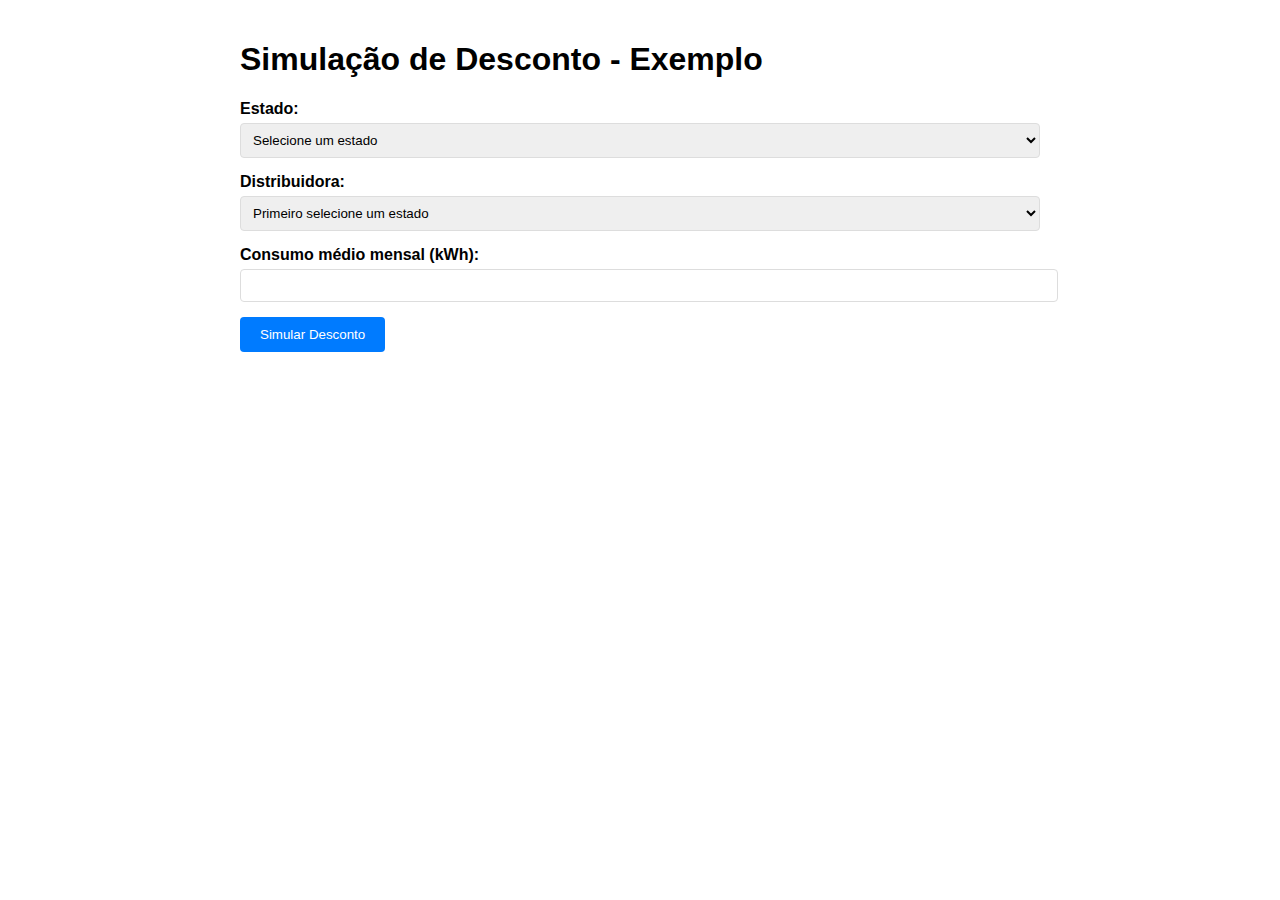
<file: exemplo_uso_simulacao.html>
<!DOCTYPE html>
<html lang="pt-BR">
<head>
    <meta charset="UTF-8">
    <meta name="viewport" content="width=device-width, initial-scale=1.0">
    <title>Exemplo - Simulação de Desconto</title>
    <style>
        body {
            font-family: Arial, sans-serif;
            max-width: 800px;
            margin: 0 auto;
            padding: 20px;
        }
        .form-group {
            margin-bottom: 15px;
        }
        label {
            display: block;
            margin-bottom: 5px;
            font-weight: bold;
        }
        select, input {
            width: 100%;
            padding: 8px;
            border: 1px solid #ddd;
            border-radius: 4px;
        }
        button {
            background-color: #007bff;
            color: white;
            padding: 10px 20px;
            border: none;
            border-radius: 4px;
            cursor: pointer;
        }
        button:hover {
            background-color: #0056b3;
        }
        .resultado {
            margin-top: 20px;
            padding: 15px;
            border-radius: 4px;
        }
        .sucesso {
            background-color: #d4edda;
            border: 1px solid #c3e6cb;
            color: #155724;
        }
        .erro {
            background-color: #f8d7da;
            border: 1px solid #f5c6cb;
            color: #721c24;
        }
    </style>
</head>
<body>
    <h1>Simulação de Desconto - Exemplo</h1>
    
    <form id="simulacaoForm">
        <div class="form-group">
            <label for="estado">Estado:</label>
            <select id="estado" required>
                <option value="">Selecione um estado</option>
            </select>
        </div>
        
        <div class="form-group">
            <label for="distribuidora">Distribuidora:</label>
            <select id="distribuidora" required>
                <option value="">Primeiro selecione um estado</option>
            </select>
        </div>
        
        <div class="form-group">
            <label for="consumo">Consumo médio mensal (kWh):</label>
            <input type="number" id="consumo" min="100" max="10000" required>
        </div>
        
        <button type="submit">Simular Desconto</button>
    </form>
    
    <div id="resultado"></div>
    
    <script src="static/simulacao-manager.js"></script>
    <script>
        let simuladorManager;
        
        // Inicializar simulador
        async function inicializar() {
            try {
                simuladorManager = new SimulacaoManager();
                await simuladorManager.inicializar();
                
                // Carregar estados
                const estados = simuladorManager.obterEstados();
                const estadoSelect = document.getElementById('estado');
                
                estados.forEach(estado => {
                    const option = document.createElement('option');
                    option.value = estado.id;
                    option.textContent = estado.nome;
                    estadoSelect.appendChild(option);
                });
                
                console.log('Simulador inicializado com sucesso!');
            } catch (error) {
                console.error('Erro ao inicializar:', error);
                mostrarResultado('Erro ao carregar o sistema. Tente novamente.', false);
            }
        }
        
        // Carregar distribuidoras por estado
        document.getElementById('estado').addEventListener('change', function() {
            const estadoId = parseInt(this.value);
            const distribuidoraSelect = document.getElementById('distribuidora');
            
            // Limpar distribuidoras
            distribuidoraSelect.innerHTML = '<option value="">Selecione uma distribuidora</option>';
            
            if (estadoId) {
                const distribuidoras = simuladorManager.obterDistribuidorasPorEstado(estadoId);
                
                distribuidoras.forEach(dist => {
                    const option = document.createElement('option');
                    option.value = dist.id;
                    option.textContent = dist.nome;
                    distribuidoraSelect.appendChild(option);
                });
            }
        });
        
        // Processar simulação
        document.getElementById('simulacaoForm').addEventListener('submit', async function(e) {
            e.preventDefault();
            
            const distribuidoraId = parseInt(document.getElementById('distribuidora').value);
            const consumo = parseFloat(document.getElementById('consumo').value);
            
            if (!distribuidoraId || !consumo) {
                mostrarResultado('Por favor, preencha todos os campos.', false);
                return;
            }
            
            try {
                const resultado = await simuladorManager.simular(distribuidoraId, consumo);
                
                if (resultado.elegivel) {
                    const html = `
                        <h3>✅ ${resultado.mensagem}</h3>
                        <p><strong>Distribuidora:</strong> ${resultado.distribuidora}</p>
                        <p><strong>Consumo informado:</strong> ${resultado.consumo} kWh</p>
                        <p><strong>Faixa de consumo:</strong> ${resultado.faixa_consumo.consumo_min} - ${resultado.faixa_consumo.consumo_max || '∞'} kWh</p>
                        <p><strong>Tipo de bônus:</strong> ${resultado.tipo_bonus.nome}</p>
                        <p><strong>Desconto aplicável:</strong> ${resultado.desconto_percentual}%</p>
                        ${resultado.observacoes ? `<p><strong>Observações:</strong> ${resultado.observacoes}</p>` : ''}
                        <p><em>${resultado.aviso_valores || ''}</em></p>
                    `;
                    mostrarResultado(html, true);
                } else {
                    mostrarResultado(`❌ ${resultado.motivo}`, false);
                }
            } catch (error) {
                console.error('Erro na simulação:', error);
                mostrarResultado('Erro interno. Tente novamente.', false);
            }
        });
        
        function mostrarResultado(html, sucesso) {
            const div = document.getElementById('resultado');
            div.innerHTML = html;
            div.className = `resultado ${sucesso ? 'sucesso' : 'erro'}`;
        }
        
        // Inicializar quando a página carregar
        window.addEventListener('load', inicializar);
    </script>
</body>
</html>
</file>
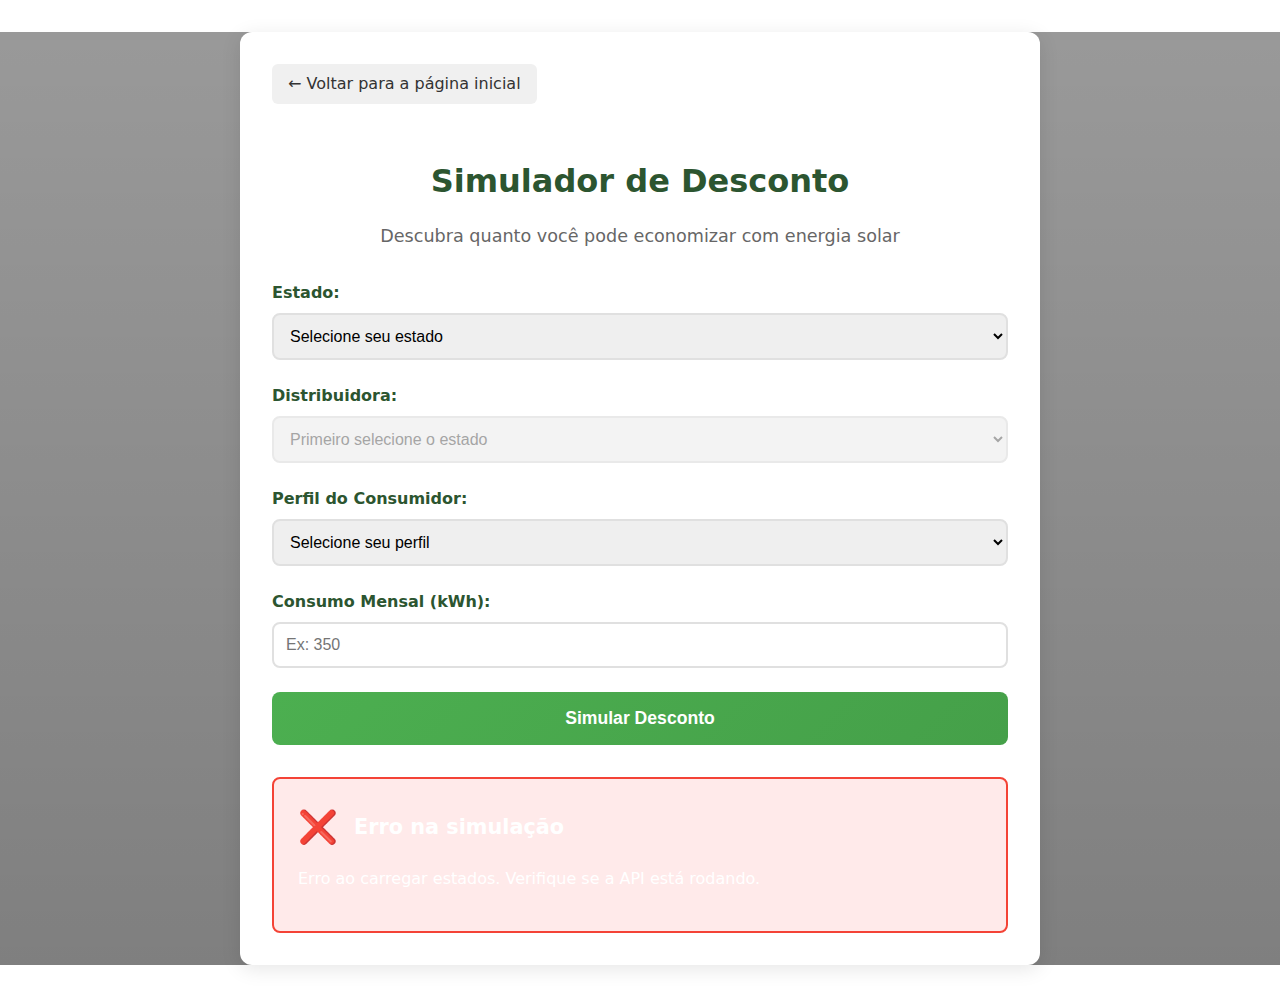
<file: simulador.html>
<!DOCTYPE html>
<html lang="pt-BR">
<head>
    <meta charset="UTF-8">
    <meta name="viewport" content="width=device-width, initial-scale=1.0">
    <title>Simulador de Desconto - Sinergia</title>
    <link rel="stylesheet" href="static/style.css">
    <style>
        /* Estilos específicos para o simulador */
        .simulador-container {
            max-width: 800px;
            margin: 2rem auto;
            padding: 2rem;
            background: white;
            border-radius: 12px;
            box-shadow: 0 4px 20px rgba(0,0,0,0.1);
        }
        
        .simulador-header {
            text-align: center;
            margin-bottom: 2rem;
        }
        
        .simulador-header h1 {
            color: #2c5530;
            margin-bottom: 0.5rem;
        }
        
        .simulador-header p {
            color: #666;
            font-size: 1.1rem;
        }
        
        .form-group {
            margin-bottom: 1.5rem;
        }
        
        .form-group label {
            display: block;
            margin-bottom: 0.5rem;
            font-weight: 600;
            color: #2c5530;
        }
        
        .form-group select,
        .form-group input {
            width: 100%;
            padding: 0.75rem;
            border: 2px solid #e0e0e0;
            border-radius: 8px;
            font-size: 1rem;
            transition: border-color 0.3s;
        }
        
        .form-group select:focus,
        .form-group input:focus {
            outline: none;
            border-color: #4CAF50;
        }
        
        .btn-simular {
            width: 100%;
            padding: 1rem;
            background: linear-gradient(135deg, #4CAF50, #45a049);
            color: white;
            border: none;
            border-radius: 8px;
            font-size: 1.1rem;
            font-weight: 600;
            cursor: pointer;
            transition: transform 0.2s, box-shadow 0.2s;
        }
        
        .btn-simular:hover {
            transform: translateY(-2px);
            box-shadow: 0 6px 20px rgba(76, 175, 80, 0.3);
        }
        
        .btn-simular:disabled {
            background: #ccc;
            cursor: not-allowed;
            transform: none;
            box-shadow: none;
        }
        
        .resultado {
            margin-top: 2rem;
            padding: 1.5rem;
            border-radius: 8px;
            display: none;
        }
        
        .resultado.sucesso {
            background: #e8f5e8;
            border: 2px solid #4CAF50;
        }
        
        .resultado.erro {
            background: #ffeaea;
            border: 2px solid #f44336;
        }
        
        .resultado.inelegivel {
            background: #fff3cd;
            border: 2px solid #ffc107;
        }
        
        .resultado-header {
            display: flex;
            align-items: center;
            margin-bottom: 1rem;
        }
        
        .resultado-icon {
            font-size: 2rem;
            margin-right: 1rem;
        }
        
        .resultado-title {
            font-size: 1.3rem;
            font-weight: 600;
            margin: 0;
        }
        
        .resultado-detalhes {
            display: grid;
            grid-template-columns: repeat(auto-fit, minmax(200px, 1fr));
            gap: 1rem;
            margin-top: 1rem;
        }
        
        .detalhe-item {
            text-align: center;
            padding: 1rem;
            background: rgba(255,255,255,0.7);
            border-radius: 6px;
        }
        
        .detalhe-valor {
            font-size: 1.5rem;
            font-weight: 700;
            color: #2c5530;
        }
        
        .detalhe-label {
            font-size: 0.9rem;
            color: #666;
            margin-top: 0.25rem;
        }
        
        .loading {
            text-align: center;
            padding: 2rem;
            display: none;
        }
        
        .loading-spinner {
            border: 4px solid #f3f3f3;
            border-top: 4px solid #4CAF50;
            border-radius: 50%;
            width: 40px;
            height: 40px;
            animation: spin 1s linear infinite;
            margin: 0 auto 1rem;
        }
        
        @keyframes spin {
            0% { transform: rotate(0deg); }
            100% { transform: rotate(360deg); }
        }
        
        .voltar-btn {
            display: inline-block;
            margin-bottom: 2rem;
            padding: 0.5rem 1rem;
            background: #f0f0f0;
            color: #333;
            text-decoration: none;
            border-radius: 6px;
            transition: background 0.3s;
        }
        
        .voltar-btn:hover {
            background: #e0e0e0;
        }
    </style>
</head>
<body>
    <div class="simulador-container">
        <a href="index.html" class="voltar-btn">← Voltar para a página inicial</a>
        
        <div class="simulador-header">
            <h1>Simulador de Desconto</h1>
            <p>Descubra quanto você pode economizar com energia solar</p>
        </div>
        
        <form id="simuladorForm">
            <div class="form-group">
                <label for="estado">Estado:</label>
                <select id="estado" name="estado" required>
                    <option value="">Selecione seu estado</option>
                </select>
            </div>
            
            <div class="form-group">
                <label for="distribuidora">Distribuidora:</label>
                <select id="distribuidora" name="distribuidora" required disabled>
                    <option value="">Primeiro selecione o estado</option>
                </select>
            </div>
            
            <div class="form-group">
                <label for="perfil">Perfil do Consumidor:</label>
                <select id="perfil" name="perfil" required>
                    <option value="">Selecione seu perfil</option>
                    <option value="residencial">Residencial</option>
                    <option value="comercial">Comercial</option>
                    <option value="industrial">Industrial</option>
                </select>
            </div>
            
            <div class="form-group">
                <label for="consumo">Consumo Mensal (kWh):</label>
                <input type="number" id="consumo" name="consumo" min="1" step="1" placeholder="Ex: 350" required>
            </div>
            
            <button type="submit" class="btn-simular" id="btnSimular">
                Simular Desconto
            </button>
        </form>
        
        <div class="loading" id="loading">
            <div class="loading-spinner"></div>
            <p>Calculando sua simulação...</p>
        </div>
        
        <div class="resultado" id="resultado">
            <!-- Resultado será inserido aqui via JavaScript -->
        </div>
    </div>
    
    <script>
        const API_BASE = 'http://localhost:5000/api';
        
        // Elementos do DOM
        const estadoSelect = document.getElementById('estado');
        const distribuidoraSelect = document.getElementById('distribuidora');
        const form = document.getElementById('simuladorForm');
        const loading = document.getElementById('loading');
        const resultado = document.getElementById('resultado');
        const btnSimular = document.getElementById('btnSimular');
        
        // Carregar estados ao inicializar
        document.addEventListener('DOMContentLoaded', carregarEstados);
        
        // Event listeners
        estadoSelect.addEventListener('change', carregarDistribuidoras);
        form.addEventListener('submit', simularDesconto);
        
        async function carregarEstados() {
            try {
                const response = await fetch(`${API_BASE}/estados`);
                const data = await response.json();
                
                if (data.success) {
                    estadoSelect.innerHTML = '<option value="">Selecione seu estado</option>';
                    data.data.forEach(estado => {
                        const option = document.createElement('option');
                        option.value = estado.id;
                        option.textContent = `${estado.nome} (${estado.sigla})`;
                        estadoSelect.appendChild(option);
                    });
                } else {
                    console.error('Erro ao carregar estados:', data.error);
                }
            } catch (error) {
                console.error('Erro na requisição:', error);
                mostrarErro('Erro ao carregar estados. Verifique se a API está rodando.');
            }
        }
        
        async function carregarDistribuidoras() {
            const estadoId = estadoSelect.value;
            
            if (!estadoId) {
                distribuidoraSelect.innerHTML = '<option value="">Primeiro selecione o estado</option>';
                distribuidoraSelect.disabled = true;
                return;
            }
            
            try {
                distribuidoraSelect.innerHTML = '<option value="">Carregando...</option>';
                distribuidoraSelect.disabled = true;
                
                const response = await fetch(`${API_BASE}/distribuidoras/${estadoId}`);
                const data = await response.json();
                
                if (data.success) {
                    distribuidoraSelect.innerHTML = '<option value="">Selecione a distribuidora</option>';
                    data.data.forEach(dist => {
                        const option = document.createElement('option');
                        option.value = dist.id;
                        option.textContent = dist.nome;
                        distribuidoraSelect.appendChild(option);
                    });
                    distribuidoraSelect.disabled = false;
                } else {
                    distribuidoraSelect.innerHTML = '<option value="">Erro ao carregar</option>';
                    console.error('Erro ao carregar distribuidoras:', data.error);
                }
            } catch (error) {
                distribuidoraSelect.innerHTML = '<option value="">Erro ao carregar</option>';
                console.error('Erro na requisição:', error);
            }
        }
        
        async function simularDesconto(event) {
            event.preventDefault();
            
            const formData = new FormData(form);
            const dados = {
                estado_id: parseInt(formData.get('estado')),
                distribuidor_id: parseInt(formData.get('distribuidora')),
                perfil_consumidor: formData.get('perfil'),
                kwh_consumido: parseFloat(formData.get('consumo'))
            };
            
            // Mostrar loading
            loading.style.display = 'block';
            resultado.style.display = 'none';
            btnSimular.disabled = true;
            
            try {
                const response = await fetch(`${API_BASE}/simular`, {
                    method: 'POST',
                    headers: {
                        'Content-Type': 'application/json'
                    },
                    body: JSON.stringify(dados)
                });
                
                const data = await response.json();
                
                if (data.success) {
                    mostrarResultado(data.data);
                } else {
                    mostrarErro(data.error);
                }
            } catch (error) {
                console.error('Erro na simulação:', error);
                mostrarErro('Erro ao processar simulação. Tente novamente.');
            } finally {
                loading.style.display = 'none';
                btnSimular.disabled = false;
            }
        }
        
        function mostrarResultado(dados) {
            let html = '';
            
            if (dados.elegivel) {
                resultado.className = 'resultado sucesso';
                html = `
                    <div class="resultado-header">
                        <div class="resultado-icon">✅</div>
                        <h3 class="resultado-title">Parabéns! Você é elegível para desconto</h3>
                    </div>
                    <div class="resultado-detalhes">
                        <div class="detalhe-item">
                            <div class="detalhe-valor">${dados.desconto_percentual}%</div>
                            <div class="detalhe-label">Desconto</div>
                        </div>
                        <div class="detalhe-item">
                            <div class="detalhe-valor">R$ ${dados.economia_mensal}</div>
                            <div class="detalhe-label">Economia Mensal</div>
                        </div>
                        <div class="detalhe-item">
                            <div class="detalhe-valor">R$ ${dados.economia_anual}</div>
                            <div class="detalhe-label">Economia Anual</div>
                        </div>
                        <div class="detalhe-item">
                            <div class="detalhe-valor">R$ ${dados.valor_final}</div>
                            <div class="detalhe-label">Valor Final da Conta</div>
                        </div>
                    </div>
                    <p style="margin-top: 1rem; text-align: center; color: #666;">
                        <strong>Distribuidora:</strong> ${dados.distribuidora} | 
                        <strong>Perfil:</strong> ${dados.perfil} | 
                        <strong>Consumo:</strong> ${dados.consumo_kwh} kWh
                    </p>
                `;
            } else {
                resultado.className = 'resultado inelegivel';
                html = `
                    <div class="resultado-header">
                        <div class="resultado-icon">⚠️</div>
                        <h3 class="resultado-title">Não elegível para desconto</h3>
                    </div>
                    <p><strong>Motivo:</strong> ${dados.motivo}</p>
                `;
            }
            
            resultado.innerHTML = html;
            resultado.style.display = 'block';
        }
        
        function mostrarErro(mensagem) {
            resultado.className = 'resultado erro';
            resultado.innerHTML = `
                <div class="resultado-header">
                    <div class="resultado-icon">❌</div>
                    <h3 class="resultado-title">Erro na simulação</h3>
                </div>
                <p>${mensagem}</p>
            `;
            resultado.style.display = 'block';
        }
    </script>
</body>
</html>
</file>
<file: static/style.css>
/* ===============================
   Estilos Globais - Sistema de Design
   =============================== */

* {
  box-sizing: border-box;
}

:root {
  /* Paleta de cores */
  --brand-bg: #0b1f2a;
  --brand-ink: #0b1f2a;
  --brand-primary: #22c55e;   /* verde */
  --brand-primary-ink: #0b1f2a;
  --brand-secondary: #0ea5e9; /* azul */
  --ink: #0f172a;
  --ink-soft: #475569;
  --muted: #e2e8f0;
  --surface: #ffffff;
  --surface-alt: #f8fafc;
  --focus: #94a3b8;
  
  /* Efeitos e interações */
  --ring: rgba(34, 197, 94, 0.35);
  --shadow: 0 10px 30px rgba(2, 8, 23, 0.08);
  --shadow-lg: 0 20px 40px rgba(2, 8, 23, 0.12);
  
  /* Espaçamento e layout */
  --space-xs: 4px;
  --space-sm: 8px;
  --space-md: 16px;
  --space-lg: 24px;
  --space-xl: 32px;
  --space-2xl: 48px;
  
  /* Bordas e raios */
  --radius-sm: 6px;
  --radius-md: 8px;
  --radius-lg: 12px;
  --radius-xl: 16px;
  --radius-full: 9999px;
  
  /* Tipografia */
  --font-size-xs: 0.75rem;
  --font-size-sm: 0.875rem;
  --font-size-md: 1rem;
  --font-size-lg: 1.125rem;
  --font-size-xl: 1.25rem;
  --font-size-2xl: 1.5rem;
  --font-size-3xl: 1.875rem;
  --font-size-4xl: 2.25rem;
}

body {
  color: var(--color-white, #ffffff);
  background-image: url('https://images.unsplash.com/photo-1511497584788-876760111969?ixlib=rb-4.0.3&ixid=M3wxMjA3fDB8MHxwaG90by1wYWdlfHx8fGVufDB8fHx8fA%3D%3D&auto=format&fit=crop&w=1932&q=80');
  background-size: cover;
  background-position: center;
  background-attachment: fixed;
  position: relative;
  font-family: system-ui, -apple-system, BlinkMacSystemFont, 'Segoe UI', Roboto, Oxygen, Ubuntu, Cantarell, 'Open Sans', 'Helvetica Neue', sans-serif;
  line-height: 1.5;
  margin: 0;
  padding: 0;
}

body::before {
  content: "";
  position: absolute;
  top: 0;
  left: 0;
  width: 100%;
  height: 100%;
  background: linear-gradient(rgba(0, 0, 0, 0.4), rgba(0, 0, 0, 0.5));
  z-index: -1;
}

/* Header */
.site-header {
  background: var(--surface);
  border-bottom: 1px solid var(--muted);
  padding: 16px 0;
}
.site-header .header-wrap {
  display: flex;
  align-items: center;
  justify-content: space-between;
  gap: 16px;
}
.site-header .brand img { display: block; }
.header-actions {
  display: flex;
  align-items: center;
  gap: 12px;
}
.btn-link {
  color: var(--ink);
  text-decoration: none;
  font-weight: 500;
}
.btn-link:hover {
  color: var(--brand-primary);
}
.btn-outline {
  background: transparent;
  border: 1px solid var(--brand-primary);
  color: var(--brand-primary);
}
.btn-outline:hover {
  background: var(--brand-primary);
  color: var(--brand-primary-ink);
}

/* Utilitários */
.container {
  width: min(1120px, 92vw);
  margin: 0 auto;
}
.sr-only {
  position: absolute; width: 1px; height: 1px; padding: 0; margin: -1px;
  overflow: hidden; clip: rect(0, 0, 0, 0); border: 0;
}

/* Classes de espaçamento */
.mt-0 { margin-top: 0; }
.mt-xs { margin-top: var(--space-xs); }
.mt-sm { margin-top: var(--space-sm); }
.mt-md { margin-top: var(--space-md); }
.mt-lg { margin-top: var(--space-lg); }
.mt-xl { margin-top: var(--space-xl); }

.mb-0 { margin-bottom: 0; }
.mb-xs { margin-bottom: var(--space-xs); }
.mb-sm { margin-bottom: var(--space-sm); }
.mb-md { margin-bottom: var(--space-md); }
.mb-lg { margin-bottom: var(--space-lg); }
.mb-xl { margin-bottom: var(--space-xl); }

.mx-auto { margin-left: auto; margin-right: auto; }

/* Classes de alinhamento */
.text-center { text-align: center; }
.text-left { text-align: left; }
.text-right { text-align: right; }

/* Classes de display */
.d-flex { display: flex; }
.flex-column { flex-direction: column; }
.items-center { align-items: center; }
.justify-center { justify-content: center; }
.justify-between { justify-content: space-between; }
.gap-sm { gap: var(--space-sm); }
.gap-md { gap: var(--space-md); }
.gap-lg { gap: var(--space-lg); }

/* Classes de visibilidade */
.hidden { display: none; }
.visible { display: block; }

/* ===============================
   Botões e Controles
   =============================== */

.btn {
  display: inline-flex; 
  align-items: center; 
  justify-content: center;
  padding: 10px 16px; 
  border-radius: var(--radius-md); 
  border: 0;
  font-weight: 600; 
  text-decoration: none; 
  cursor: pointer;
  transition: transform .06s ease, box-shadow .2s ease, background-color .2s ease;
}

.btn:focus-visible {
  outline: none;
  box-shadow: 0 0 0 3px var(--ring);
}

.btn-primary {
  background: var(--brand-primary);
  color: #0b1f2a;
  box-shadow: var(--shadow);
  font-weight: 700;
  text-shadow: 0 1px 0 rgba(255, 255, 255, 0.2);
}

.btn-primary:hover { 
  transform: translateY(-2px); 
  box-shadow: 0 12px 34px rgba(34, 197, 94, .5); 
  background-color: #2dd36f;
}

.btn-block:hover {
  transform: translateY(-2px);
  box-shadow: 0 8px 20px rgba(34, 197, 94, 0.6);
  background: linear-gradient(to right, #2dd36f, #22c55e);
}

.btn-primary:active {
  transform: translateY(0);
}

.btn-lg { 
  padding: 14px 20px; 
  font-size: 1.05rem; 
}

.btn-sm {
  padding: 6px 12px;
  font-size: 0.875rem;
}

/* Botão com ícone */
.btn-icon {
  display: inline-flex;
  align-items: center;
  gap: 8px;
}

.btn-icon-only {
  width: 40px;
  height: 40px;
  padding: 0;
  justify-content: center;
  align-items: center;
}

/* Hero Section */
.hero {
  padding: 120px 0 80px;
  position: relative;
  min-height: 80vh;
  display: flex;
  align-items: center;
  overflow: hidden;
  /* background-image: url('https://www.igreenenergy.com.br/wp-content/uploads/2023/11/bg-hero-igreen.png'); */
  background-size: cover;
  background-position: center;
}

.video-background {
  position: absolute;
  top: 0;
  left: 0;
  width: 100%;
  height: 100%;
  z-index: 0;
}

.video-background video {
  width: 100%;
  height: 100%;
  object-fit: cover;
}

.hero::before {
  content: '';
  position: absolute;
  top: 0;
  left: 0;
  right: 0;
  bottom: 0;
  background: linear-gradient(to bottom, rgba(11, 31, 42, 0.6), rgba(11, 31, 42, 0.8));
  z-index: 1;
}

.hero-grid {
  display: grid;
  grid-template-columns: 1fr 1fr;
  gap: 40px;
  align-items: center;
  position: relative;
  z-index: 2;
}

.hero-copy {
  max-width: 540px;
}

.eyebrow {
  display: inline-block;
  font-size: 0.875rem;
  font-weight: 600;
  color: var(--brand-primary);
  margin-bottom: 16px;
  text-transform: uppercase;
  letter-spacing: 0.05em;
}

.hero h1 {
  font-size: clamp(2rem, 3vw + 1rem, 3rem);
  line-height: 1.2;
  margin: 0 0 16px;
  color: #ffffff;
  text-shadow: 0 2px 4px rgba(0, 0, 0, 0.3);
}

.hero h1 .highlight {
  color: var(--brand-primary);
  font-weight: 700;
}

.hero .subtitle {
  font-size: 1.25rem;
  color: #e0e0e0;
  margin: 0 0 24px;
  text-shadow: 0 1px 2px rgba(0, 0, 0, 0.3);
}

.benefits {
  list-style: none;
  padding: 0;
  margin: 24px 0;
}

.benefits li {
  position: relative;
  padding-left: 28px;
  margin-bottom: 12px;
  color: #ffffff;
  text-shadow: 0 1px 2px rgba(0, 0, 0, 0.3);
}

.benefits li::before {
  content: "✓";
  position: absolute;
  left: 0;
  color: var(--brand-primary);
  font-weight: bold;
}

.cta-group {
  display: flex;
  gap: 12px;
  margin: 32px 0 16px;
  flex-wrap: wrap;
}

.btn-secondary {
  background: rgba(14, 165, 233, 0.2);
  border: 1px solid var(--brand-secondary);
  color: #ffffff;
  border-radius: var(--radius-full);
  text-shadow: 0 1px 2px rgba(0, 0, 0, 0.3);
}

.btn-secondary:hover {
  background: var(--brand-secondary);
  color: white;
  transform: translateY(-2px);
}

.microcopy {
  font-size: 0.875rem;
  color: rgba(255, 255, 255, 0.8);
  margin: 8px 0 24px;
  text-shadow: 0 1px 2px rgba(0, 0, 0, 0.3);
}

.trust-badges {
  display: flex;
  gap: 16px;
  flex-wrap: wrap;
  margin-top: 24px;
}

/* Hero Form */
.hero-form {
  max-width: 400px;
  justify-self: end;
}
.card {
  background: rgba(22, 44, 57, 0.7);
  backdrop-filter: blur(10px);
  border-radius: 16px;
  box-shadow: var(--shadow);
  padding: 24px;
  border: 1px solid rgba(76, 175, 80, 0.3);
  box-sizing: border-box;
}

#leadForm {
  width: 100%;
  padding: 0;
  margin: 0;
}

/* Estilos para resultados da simulação */
.loading-msg, .result-msg, .error-msg {
  margin-top: 1rem;
  padding: 1rem;
  border-radius: 8px;
  text-align: center;
}

.loading-msg {
  background-color: #f0f9ff;
  border: 1px solid #0ea5e9;
  color: #0369a1;
}

.result-msg {
  background-color: #f0fdf4;
  border: 1px solid #22c55e;
}

.error-msg {
  background-color: #fef2f2;
  border: 1px solid #ef4444;
  color: #dc2626;
}

.resultado-positivo {
  color: #166534;
}

.resultado-negativo {
  color: #dc2626;
}

.detalhes-economia {
  text-align: left;
  margin-top: 1rem;
  padding: 1rem;
  background-color: #f8fafc;
  border-radius: 6px;
}

.detalhes-economia p {
  margin: 0.5rem 0;
  font-size: 0.9rem;
}

.contato-info {
  margin-top: 20px;
  padding: 15px;
  background: rgba(255,255,255,0.1);
  border-radius: 8px;
  border-left: 4px solid #2196F3;
}

.contato-info p {
  margin: 8px 0;
  color: #fff;
}

.contato-info em {
  color: #B3E5FC;
  font-style: italic;
  display: block;
  margin-top: 10px;
  text-align: center;
}

.result-msg h3 {
  margin: 0 0 1rem 0;
  color: #166534;
}

.result-msg .btn {
  margin-top: 1rem;
}
.card h2 {
  margin: 0 0 8px;
  font-size: 1.5rem;
  color: #ffffff;
  text-shadow: 0 1px 2px rgba(0, 0, 0, 0.2);
}
.form-sub {
  color: #e0e0e0;
  margin: 0 0 24px;
  font-size: 0.9375rem;
}
.field {
  margin-bottom: 10px;
}

/* Removida a limitação de largura máxima para que os campos utilizem todo o espaço disponível */
.field label {
  display: block;
  margin-bottom: 6px;
  font-weight: 500;
  font-size: 0.8125rem;
  color: #ffffff;
}
.field input[type="text"],
.field input[type="tel"],
.field select {
  width: 100%;
  padding: 8px 12px;
  border: 1px solid rgba(255, 255, 255, 0.4);
  border-radius: 8px;
  background: rgba(255, 255, 255, 0.15);
  color: #ffffff;
  font-size: 0.75rem;
  box-shadow: inset 0 1px 3px rgba(0, 0, 0, 0.2);
  height: 44px;
  font-weight: 500;
  box-sizing: border-box;
}
.field input::placeholder {
  color: rgba(255, 255, 255, 0.7);
  font-weight: 400;
  font-size: 0.75rem;
}
.field input:focus,
.field select:focus {
  border-color: var(--brand-primary);
  box-shadow: 0 0 0 4px var(--ring);
  outline: none;
}
.choices {
  display: flex;
  gap: 16px;
}
.choice {
  display: flex;
  align-items: center;
  gap: 8px;
  font-weight: 500;
  background: rgba(34, 197, 94, 0.15);
  padding: 8px 16px;
  border-radius: 30px;
  transition: all 0.3s ease;
  color: #ffffff;
  text-shadow: 0 1px 1px rgba(0, 0, 0, 0.2);
  box-shadow: 0 1px 3px rgba(0, 0, 0, 0.1);
  border: 1px solid rgba(34, 197, 94, 0.3);
}
.choice:hover {
  background: rgba(34, 197, 94, 0.25);
  transform: translateY(-1px);
}
.choice input {
  accent-color: var(--brand-primary);
  width: 20px;
  height: 20px;
  cursor: pointer;
}
.checkbox {
  display: flex;
  align-items: flex-start;
  gap: 8px;
  font-weight: 500;
  font-size: 0.8125rem;
  line-height: 1.4;
  color: #ffffff;
  text-shadow: 0 1px 1px rgba(0, 0, 0, 0.3);
  background: rgba(255, 255, 255, 0.1);
  padding: 8px 12px;
  border-radius: 8px;
  margin-top: 5px;
}
.checkbox input {
  margin-top: 3px;
  accent-color: var(--brand-primary);
  width: 20px;
  height: 20px;
  cursor: pointer;
}

.checkbox span {
  color: #ffffff !important;
  font-weight: 600;
  text-shadow: 0 1px 2px rgba(0, 0, 0, 0.5);
}
.btn-block {
  width: 100%;
  margin: 24px 0 8px;
  padding: 16px;
  font-size: 1.1rem;
  letter-spacing: 1px;
  text-transform: uppercase;
  font-weight: 700;
  box-shadow: 0 6px 15px rgba(34, 197, 94, 0.4);
  border-radius: 10px;
  background: linear-gradient(to right, #22c55e, #16a34a);
  border: none;
  transition: all 0.3s ease;
}
.privacy-hint {
  text-align: center;
  font-size: 0.75rem;
  color: #ffffff !important;
  margin: 8px 0 0;
  text-shadow: 0 1px 2px rgba(0, 0, 0, 0.5);
  background: rgba(255, 255, 255, 0.05);
  padding: 5px 8px;
  border-radius: 20px;
  display: inline-block;
  width: auto;
  margin-left: auto;
  margin-right: auto;
  font-weight: 600;
}
.success-msg {
  background: rgba(76, 175, 80, 0.3);
  color: #ffffff;
  padding: 12px;
  border-radius: 8px;
  margin-top: 16px;
  text-align: center;
  font-weight: 500;
  border: 1px solid rgba(76, 175, 80, 0.5);
}

/* Formulários */
.field {
  margin-bottom: 16px;
}

.field label {
  display: block;
  margin-bottom: 8px;
  font-weight: 600;
  color: #ffffff;
  text-shadow: 0 1px 2px rgba(0, 0, 0, 0.3);
  font-size: 1rem;
  letter-spacing: 0.5px;
  text-transform: uppercase;
}

.field input,
.field select,
.field textarea {
  width: 100%;
  padding: 12px 16px;
  border: 1px solid var(--muted);
  border-radius: 8px;
  font-size: 1rem;
  color: var(--ink);
  background: var(--surface);
  transition: border-color 0.2s, box-shadow 0.2s;
}

.field input:focus,
.field select:focus,
.field textarea:focus {
  outline: none;
  border-color: var(--brand-primary);
  box-shadow: 0 0 0 3px var(--ring);
}

.field-consent {
  margin-bottom: 20px;
}

.checkbox {
  display: flex;
  align-items: flex-start;
  gap: 8px;
  cursor: pointer;
}

.checkbox input {
  margin-top: 3px;
}

.checkbox span {
  font-size: 0.9rem;
  color: var(--ink-soft);
}

.choices {
  display: flex;
  gap: 16px;
}

.choice {
  display: flex;
  align-items: center;
  gap: 6px;
  cursor: pointer;
}

fieldset.field {
  border: none;
  padding: 0;
  margin: 0 0 16px;
}

fieldset.field legend {
  display: block;
  margin-bottom: 6px;
  font-weight: 500;
  color: var(--ink);
  font-size: 0.9rem;
}

.btn-block {
  width: 100%;
  justify-content: center;
}

.privacy-hint {
  text-align: center;
  font-size: 0.8rem;
  color: var(--ink-soft);
  margin-top: 8px;
}

.success-msg {
  background: #ecfdf5;
  color: #065f46;
  padding: 12px;
  border-radius: 8px;
  text-align: center;
  margin-top: 16px;
}

/* ===============================
   Componentes de Busca e Filtros
   =============================== */

/* Busca FAQ */
.faq-search {
  position: relative;
  display: flex;
  align-items: center;
  margin: 8px 0 24px;
  max-width: 600px;
  margin-left: auto;
  margin-right: auto;
}

.faq-search::before {
  content: "";
  position: absolute;
  left: 16px;
  top: 50%;
  transform: translateY(-50%);
  width: 20px;
  height: 20px;
  background-image: url("data:image/svg+xml,%3Csvg xmlns='http://www.w3.org/2000/svg' fill='none' viewBox='0 0 24 24' stroke='%23666666' stroke-width='2'%3E%3Cpath stroke-linecap='round' stroke-linejoin='round' d='M21 21l-6-6m2-5a7 7 0 11-14 0 7 7 0 0114 0z' /%3E%3C/svg%3E");
  background-repeat: no-repeat;
  background-position: center;
  background-size: contain;
  opacity: 0.7;
  z-index: 1;
}

.faq-search input[type="search"] {
  width: 100%;
  padding: 14px 42px 14px 44px;
  border: 1px solid var(--muted);
  border-radius: var(--radius-full);
  background: var(--surface);
  color: var(--ink);
  outline: none;
  box-shadow: 0 4px 20px rgba(0, 0, 0, 0.05);
  font-size: var(--font-size-md);
  transition: all 0.3s ease;
}

.faq-search input[type="search"]:focus {
  border-color: var(--brand-primary);
  box-shadow: 0 0 0 4px var(--ring);
}

.faq-search input[type="search"]::placeholder {
  color: var(--ink-soft);
  opacity: 0.7;
}

.faq-search #clearSearch {
  position: absolute;
  right: 10px;
  background: transparent;
  border: 0;
  font-size: 22px;
  color: var(--ink-soft);
  cursor: pointer;
  line-height: 1;
  display: flex;
  align-items: center;
  justify-content: center;
  width: 30px;
  height: 30px;
  border-radius: 50%;
  transition: all 0.3s ease;
  z-index: 2;
}

.faq-search .clear-btn {
  opacity: 0.7;
  transform: scale(0.9);
}

.faq-search #clearSearch:hover { 
  color: var(--ink);
  background-color: var(--muted);
  transform: scale(1.1);
  opacity: 1;
}

.faq-search #clearSearch:focus {
  outline: none;
  box-shadow: 0 0 0 3px var(--ring);
}

/* Categorias */
.faq-categories {
  display: flex;
  gap: 10px;
  flex-wrap: wrap;
  margin: 12px 0 20px;
  justify-content: center;
}

.faq-categories a,
.category-btn {
  display: inline-flex; 
  align-items: center;
  padding: 10px 16px;
  background: var(--surface);
  border: 1px solid var(--muted);
  border-radius: var(--radius-full);
  text-decoration: none;
  color: var(--ink);
  font-weight: 500;
  transition: all 0.3s ease;
  box-shadow: 0 2px 6px rgba(0, 0, 0, 0.05);
}

.faq-categories a:hover,
.category-btn:hover {
  border-color: var(--brand-primary);
  box-shadow: 0 4px 12px rgba(34, 197, 94, 0.2);
  transform: translateY(-2px);
  background: rgba(34, 197, 94, 0.05);
}

.faq-categories a.active,
.category-btn.active {
  background: var(--brand-primary);
  color: white;
  border-color: var(--brand-primary);
  box-shadow: 0 4px 12px rgba(34, 197, 94, 0.3);
}

/* Seção FAQ */
.faq-section {
  padding: 40px 0;
  background: var(--surface-alt);
  position: relative;
}

.faq-section::before {
  content: "";
  position: absolute;
  top: 0;
  left: 0;
  right: 0;
  height: 4px;
  background: linear-gradient(to right, var(--brand-primary), var(--brand-secondary));
  opacity: 0.7;
}

.faq-sections.container {
  padding-top: 20px;
  padding-bottom: 60px;
}

.faq-section h2 {
  font-size: 2.2rem;
  margin: 0 0 20px;
  color: var(--brand-ink);
  text-align: center;
  position: relative;
  display: inline-block;
  padding-bottom: 10px;
}

.faq-section h2::after {
  content: "";
  position: absolute;
  bottom: 0;
  left: 50%;
  transform: translateX(-50%);
  width: 60px;
  height: 3px;
  background: var(--brand-primary);
  border-radius: 3px;
}

.faq-section .subtitle {
  text-align: center;
  color: var(--ink-soft);
  margin: 0 0 30px;
  max-width: 700px;
  margin-left: auto;
  margin-right: auto;
  font-size: 1.1rem;
  line-height: 1.6;
}
.faq-categories {
  display: flex;
  justify-content: center;
  gap: 8px;
  flex-wrap: wrap;
  margin: 0 0 20px;
}

/* ===============================
   Acordeões e Elementos Expansíveis
   =============================== */

.faq-item {
  border: 1px solid var(--muted);
  border-radius: var(--radius-lg);
  margin: 16px 0;
  box-shadow: var(--shadow);
  overflow: hidden;
  transition: all 0.3s ease;
  background: rgba(255, 255, 255, 0.95);
}

.faq-item:hover {
  box-shadow: var(--shadow-lg);
  border-color: var(--brand-primary);
  transform: translateY(-2px);
  background: #ffffff;
}

.faq-item[hidden] { display: none !important; }

.faq-item > summary {
  list-style: none;
  cursor: pointer;
  padding: 18px 46px 18px 20px;
  position: relative;
  color: var(--ink);
  font-weight: 600;
  user-select: none;
  font-size: 1.1rem;
  background: linear-gradient(to right, #f8fafc, #f1f5f9);
  border-left: 4px solid var(--brand-primary);
  transition: all 0.3s ease;
  letter-spacing: 0.2px;
}

/* Acessibilidade: foco visível */
.faq-item > summary:focus {
  outline: none;
}

.faq-item > summary:hover {
  color: var(--brand-primary);
}

.faq-item > summary:focus-visible {
  box-shadow: 0 0 0 3px var(--ring);
  border-radius: var(--radius-lg);
}

.faq-item > summary::-webkit-details-marker { display: none; }

.faq-item > summary::after {
  content: "";
  position: absolute;
  right: 16px; top: 50%;
  transform: translateY(-50%);
  transition: all 0.3s ease;
  color: var(--brand-primary);
  width: 24px;
  height: 24px;
  display: flex;
  align-items: center;
  justify-content: center;
  border-radius: 50%;
  background: rgba(34, 197, 94, 0.1);
  background-image: url("data:image/svg+xml,%3Csvg xmlns='http://www.w3.org/2000/svg' fill='none' viewBox='0 0 24 24' stroke='%2322c55e' stroke-width='2'%3E%3Cpath stroke-linecap='round' stroke-linejoin='round' d='M12 6v12m6-6H6' /%3E%3C/svg%3E");
  background-repeat: no-repeat;
  background-position: center;
  background-size: 16px;
}

.faq-item[open] > summary::after {
  transform: translateY(-50%) rotate(45deg);
  background: rgba(34, 197, 94, 0.2);
}

.faq-item[open] > summary {
  background: linear-gradient(to right, #f1f5f9, #e2e8f0);
  border-left: 4px solid var(--brand-secondary);
}

.faq-item .answer {
  padding: 20px 24px;
  color: var(--ink-soft);
  line-height: 1.5;
  font-size: 0.95rem;
  background: linear-gradient(to bottom, rgba(34, 197, 94, 0.02), rgba(255, 255, 255, 0));
  border-top: 1px solid rgba(34, 197, 94, 0.1);
  position: relative;
}

.faq-item .answer::before {
  content: "";
  position: absolute;
  left: 0;
  top: 0;
  bottom: 0;
  width: 4px;
  background: linear-gradient(to bottom, var(--brand-secondary), transparent);
  opacity: 0.3;
}

.faq-item .answer p { margin: 4px 0; }
.faq-item .answer ul { padding-left: 20px; margin: 4px 0; list-style-type: disc; }
.faq-item .answer li { margin: 2px 0; }

/* Formatação para listas com traços no FAQ */
.faq-item .answer { white-space: pre-line; }
.faq-item .answer ul.dash { list-style-type: none; padding-left: 5px; margin: 8px 0; }
.faq-item .answer ul.dash.compact { margin: 2px 0; }
.faq-item .answer ul.dash li { margin: 4px 0; position: relative; padding-left: 18px; }
.faq-item .answer ul.dash.compact li { margin: 0; line-height: 1.2; }

.faq-item .answer ul.dash.extra-compact { margin: 0; }
.faq-item .answer ul.dash.extra-compact li { margin: 0; line-height: 1.1; padding-top: 0; padding-bottom: 0; }
.faq-item .answer ul.dash li:before { 
  content: "";
  position: absolute;
  left: 0;
  top: 8px;
  width: 8px;
  height: 2px;
  background-color: var(--brand-primary);
  border-radius: 2px;
}

/* Animação suave para o conteúdo (desativada para quem prefere movimento reduzido) */
@media (prefers-reduced-motion: no-preference) {
  .faq-item .answer {
    animation: fadeIn 0.4s ease-out;
  }
  
  .faq-item {
    transition: box-shadow 0.2s ease, border-color 0.2s ease, transform 0.2s ease;
  }
  
  @keyframes fadeIn {
    from { opacity: 0; transform: translateY(-8px); }
    to { opacity: 1; transform: translateY(0); }
  }
  
  @keyframes slideIn {
    from { opacity: 0; transform: translateX(-10px); }
    to { opacity: 1; transform: translateX(0); }
  }
  
  .faq-item .answer ul.dash li {
    animation: slideIn 0.3s ease-out forwards;
    animation-delay: calc(0.05s * var(--item-index, 0));
    opacity: 0;
  }
  
  .faq-item .answer p,
  .faq-item .answer ul {
    animation: slideInRight 0.5s ease-out forwards;
    opacity: 0;
  }
  
  .faq-item .answer p:nth-child(1) { animation-delay: 0.1s; }
  .faq-item .answer p:nth-child(2) { animation-delay: 0.2s; }
  .faq-item .answer ul { animation-delay: 0.3s; }
  
  .faq-search:focus-within {
    animation: pulse 1s ease-in-out;
  }
  
  .faq-item .answer ul.dash li:nth-child(1) { --item-index: 1; }
  .faq-item .answer ul.dash li:nth-child(2) { --item-index: 2; }
  .faq-item .answer ul.dash li:nth-child(3) { --item-index: 3; }
  .faq-item .answer ul.dash li:nth-child(4) { --item-index: 4; }
  .faq-item .answer ul.dash li:nth-child(5) { --item-index: 5; }
  .faq-item .answer ul.dash li:nth-child(6) { --item-index: 6; }
  .faq-item .answer ul.dash li:nth-child(7) { --item-index: 7; }
  .faq-item .answer ul.dash li:nth-child(8) { --item-index: 8; }
  .faq-item .answer ul.dash li:nth-child(9) { --item-index: 9; }
  .faq-item .answer ul.dash li:nth-child(10) { --item-index: 10; }
}

/* ===============================
   Elementos de Destaque e Feedback
   =============================== */

mark {
  background: #fff4a3;
  color: inherit;
  padding: 0 2px;
  border-radius: 4px;
  transition: background-color 0.2s ease;
}

/* Feedback visual para interações */
.highlight {
  animation: pulse 1.5s ease-in-out;
}

@keyframes pulse {
  0% { background-color: transparent; transform: scale(1); }
  50% { background-color: rgba(34, 197, 94, 0.15); transform: scale(1.05); }
  100% { background-color: transparent; transform: scale(1); }
}

@keyframes slideInRight {
  from { transform: translateX(20px); opacity: 0; }
  to { transform: translateX(0); opacity: 1; }
}

/* Mensagens de status */
.status-message {
  padding: 12px 16px;
  border-radius: var(--radius-md);
  margin: 16px 0;
  font-weight: 500;
}

.status-success {
  background-color: #ecfdf5;
  color: #065f46;
  border: 1px solid #a7f3d0;
}

.status-warning {
  background-color: #fffbeb;
  color: #92400e;
  border: 1px solid #fef3c7;
}

.status-error {
  background-color: #fef2f2;
  color: #b91c1c;
  border: 1px solid #fee2e2;
}

.status-info {
  background-color: #eff6ff;
  color: #1e40af;
  border: 1px solid #dbeafe;
}

/* ===============================
   Media Queries - Responsividade
   =============================== */

/* Desktop (padrão acima de 992px) */

/* Tablet Landscape (992px e abaixo) */
@media (max-width: 992px) {
  .hero-grid {
    grid-template-columns: 1fr;
    gap: 40px;
  }
  .hero-copy {
    max-width: 100%;
    text-align: center;
  }
  .benefits li {
    text-align: left;
  }
  .cta-group {
    justify-content: center;
  }
  .trust-badges {
    justify-content: center;
  }
  .hero-form {
    max-width: 500px;
    margin: 0 auto;
    justify-self: center;
  }
  
  /* Espaçamento entre seções de FAQ */
  .faq-sections section {
  margin-bottom: 40px;
  padding-bottom: 10px;
  position: relative;
}

  .faq-sections section h2 {
  font-size: 1.5rem;
  margin-bottom: 20px;
  color: var(--brand-primary);
  text-align: left;
  border-bottom: 2px solid var(--muted);
  padding-bottom: 10px;
  position: relative;
  letter-spacing: 0.5px;
  font-weight: 600;
}

.faq-sections section h2::after {
  content: "";
  position: absolute;
  bottom: -2px;
  left: 0;
  width: 80px;
  height: 3px;
  background: linear-gradient(to right, var(--brand-primary), var(--brand-secondary));
  border-radius: 3px;
}
  
  /* Ajustes para FAQ em tablet */
  .faq-section h2 {
    font-size: 1.75rem;
  }
  .faq-section .subtitle {
    max-width: 90%;
  }
}

/* Tablet Portrait (768px e abaixo) */
@media (max-width: 768px) {
  .hero {
    padding: 40px 0 60px;
  }
  .header-wrap {
    flex-direction: column;
    text-align: center;
  }
  .header-actions {
    margin-top: 12px;
  }
  .faq-categories {
    justify-content: center;
    gap: 8px;
    display: flex;
    flex-wrap: nowrap;
    overflow-x: auto;
    padding: 5px 0 15px 0;
    margin-bottom: 20px;
    -webkit-overflow-scrolling: touch;
    scrollbar-width: none; /* Firefox */
  }
  
  .faq-categories::-webkit-scrollbar {
    display: none; /* Chrome, Safari, Edge */
  }
  
  .faq-categories a,
  .category-btn {
    padding: 8px 14px;
    font-size: 0.9rem;
    flex: 0 0 auto;
    white-space: nowrap;
  }
  .choices {
    flex-direction: column;
    gap: 8px;
  }
  
  /* Ajustes adicionais para tablet portrait */
  .card {
    padding: 20px;
  }
  .btn-lg {
    padding: 12px 18px;
  }
  .faq-item > summary {
    padding: 12px 40px 12px 12px;
    font-size: 0.95rem;
  }
  
  .faq-item .answer {
    padding: 5px 20px 20px;
    font-size: 0.9rem;
  }
  
  .faq-search input[type="search"] {
    padding: 12px 40px 12px 45px;
    font-size: 0.95rem;
  }
  
  .section-title {
    font-size: 1.8rem;
  }
}

/* Mobile (576px e abaixo) */
@media (max-width: 576px) {
  .hero {
    padding: 32px 0 48px;
  }
  .hero h1 {
    font-size: clamp(1.5rem, 2vw + 1rem, 2rem);
  }
  .hero .subtitle {
    font-size: 1rem;
  }
  .benefits li {
    margin-bottom: 10px;
    padding-left: 24px;
  }
  .cta-group {
    flex-direction: column;
    width: 100%;
  }
  .cta-group .btn {
    width: 100%;
  }
  .card {
    padding: 16px;
  }
  .faq-section h2 {
    font-size: 1.5rem;
  }
  .faq-section .subtitle {
    font-size: 0.9rem;
    margin-bottom: 24px;
  }
  .faq-item > summary {
    font-size: 0.95rem;
    padding: 12px 36px 12px 12px;
  }
  .faq-item .answer {
    font-size: 0.9rem;
    padding: 0 12px 12px 12px;
  }
}

/* CTA final */
.faq-cta-final {
  text-align: center;
  margin-top: 50px;
  padding: 30px;
  background: linear-gradient(to right, rgba(34, 197, 94, 0.05), rgba(14, 165, 233, 0.05));
  border-radius: var(--radius-lg);
  box-shadow: 0 10px 30px rgba(0, 0, 0, 0.03);
}

.faq-cta-final .btn {
  transform: scale(1.05);
  transition: all 0.3s ease;
}

.faq-cta-final .btn:hover {
  transform: scale(1.1) translateY(-3px);
  box-shadow: 0 15px 30px rgba(34, 197, 94, 0.3);
}

.faq-cta-final .helper {
  color: var(--ink-soft);
  margin-top: 12px;
  font-size: 0.95rem;
  font-weight: 500;
}

/* Por que existimos */
.why-section {
  padding: 80px 0;
  text-align: center;
  background-color: var(--surface);
}

.section-title {
  font-size: 2rem;
  margin-bottom: 24px;
  color: var(--ink);
  letter-spacing: 1px;
}

.section-subtitle {
  max-width: 800px;
  margin: 0 auto 40px;
  font-size: 1.2rem;
  line-height: 1.6;
  color: var(--ink-soft);
}

/* Como funciona */
.how-section {
  padding: 80px 0;
  background-color: var(--surface-alt);
  text-align: center;
}

.how-container-vertical {
  display: flex;
  flex-direction: column;
  align-items: center;
  gap: 40px;
  margin-top: 50px;
}

.how-item {
  width: 100%;
  max-width: 800px; /* Limit the max width for a better look on large screens */
}

.how-item img {
  width: 100%;
  height: auto;
  border-radius: var(--radius-lg);
  box-shadow: var(--shadow-lg);
}

.video-wrapper {
  position: relative;
  padding-bottom: 56.25%; /* 16:9 aspect ratio */
  height: 0;
  overflow: hidden;
  border-radius: var(--radius-lg);
  box-shadow: var(--shadow-lg);
}

.video-wrapper iframe {
  position: absolute;
  top: 0;
  left: 0;
  width: 100%;
  height: 100%;
}

/* Footer simples (ajuste se sua home já tiver) */
.site-footer {
  border-top: 1px solid var(--muted);
  background: var(--brand-bg);
  color: white;
  padding: 40px 0;
  text-align: center;
}
.site-footer p { margin: 6px 0; }

/* ===============================
   Acessibilidade e Preferências do Usuário
   =============================== */

/* Preferência por movimento reduzido */
@media (prefers-reduced-motion: reduce) {
  * {
    animation-duration: 0.01ms !important;
    animation-iteration-count: 1 !important;
    transition-duration: 0.01ms !important;
    scroll-behavior: auto !important;
  }
}

/* Modo escuro */
@media (prefers-color-scheme: dark) {
  :root {
    --surface: #121212;
    --surface-alt: #1e1e1e;
    --ink: #e0e0e0;
    --ink-soft: #a0a0a0;
    --muted: #2c2c2c;
    --focus: #505050;
    --ring: rgba(34, 197, 94, 0.25);
  }
  
  .brand img {
    filter: brightness(0) invert(1);
  }
  
  .btn-outline {
    border-color: var(--muted);
  }
  
  .faq-item {
    background: var(--surface-alt);
  }
  
  mark {
    background: rgba(255, 244, 163, 0.3);
    color: #fff4a3;
  }
}

/* Ajustes específicos para seções */
@media (min-width: 960px) {
  .faq-hero { padding: 48px 0 28px; }
  /* .faq-section { scroll-margin-top: 90px; } - Removido para evitar scroll automático */
}

/* FAQ Section Navigation Styles */
.faq-categories {
  display: flex;
  flex-wrap: wrap;
  gap: 10px;
  justify-content: center;
  margin-bottom: 30px;
}

.category-btn {
  background: #f8f9fa;
  border: 2px solid #e9ecef;
  color: #495057;
  padding: 12px 20px;
  border-radius: 25px;
  font-weight: 500;
  font-size: 14px;
  cursor: pointer;
  transition: all 0.3s ease;
  text-decoration: none;
  display: inline-block;
}

.category-btn:hover {
  background: #e9ecef;
  border-color: #28a745;
  color: #28a745;
  transform: translateY(-2px);
}

.category-btn.active {
  background: linear-gradient(135deg, #28a745, #20c997);
  border-color: #28a745;
  color: white;
  box-shadow: 0 4px 15px rgba(40, 167, 69, 0.3);
}

.category-btn.active:hover {
  background: linear-gradient(135deg, #218838, #1ea080);
  color: white;
}

/* FAQ Sections Display Control */
.faq-sections .faq-section {
  display: none;
}

.faq-sections .faq-section:first-child {
  display: block;
}

/* Prevent unwanted scrolling on FAQ interactions */
.faq-item summary {
  /* scroll-margin-top: 100px; - Removido para evitar scroll automático */
}

.faq-item {
  /* scroll-behavior: smooth; - Removido para evitar scroll automático */
}

html {
  /* scroll-behavior: smooth; - Removido para evitar scroll automático */
}

@media (max-width: 768px) {
  .faq-categories {
    gap: 8px;
  }
  
  .category-btn {
    padding: 10px 16px;
    font-size: 13px;
  }
}

@media (max-width: 640px) {
  .main-nav { display: none; } /* Se seu header tiver menu mobile próprio, remova esta linha */
  .header-cta { margin-left: auto; }
  
  .faq-categories {
    gap: 6px;
  }
  
  .category-btn {
    padding: 8px 12px;
    font-size: 12px;
  }
}
</file>
